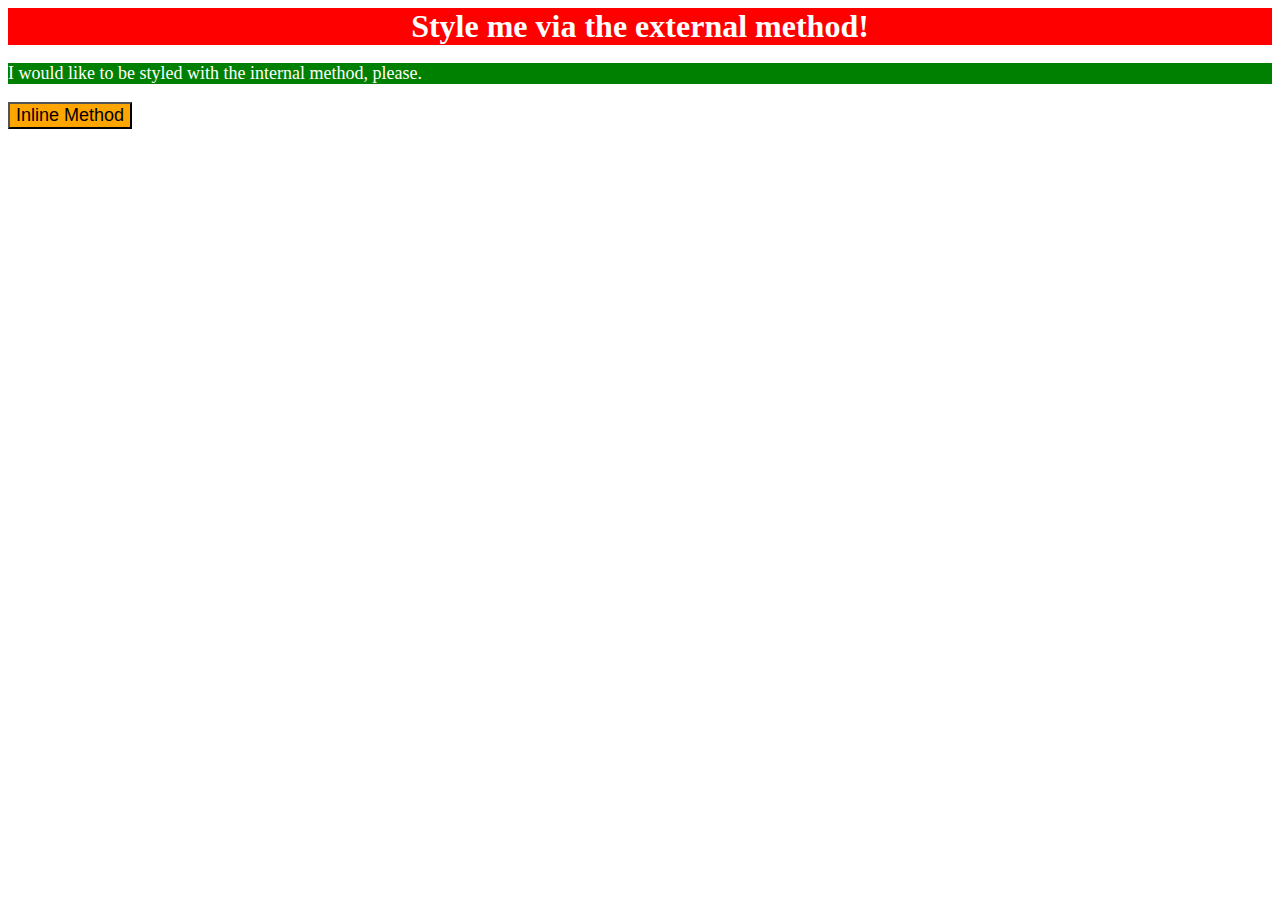
<file: foundations/01-css-methods/index.html>
<!DOCTYPE html>
<html lang="en">

  <head>
    <link rel = "stylesheet" href="./styles/style.css" />
    <style>
      p {
        background-color: green;
        color: white;
        font-size: 18px;
      }
    </style>
    <meta charset="UTF-8">
    <meta http-equiv="X-UA-Compatible" content="IE=edge">
    <meta name="viewport" content="width=device-width, initial-scale=1.0">
    <title>Methods for Adding CSS</title>
  </head>
  
  <body>
    <div>Style me via the external method!</div>
    <p>I would like to be styled with the internal method, please.</p>
    <button style="background-color: orange; font-size: 18px;">Inline Method</button>
  </body>
</html>
</file>
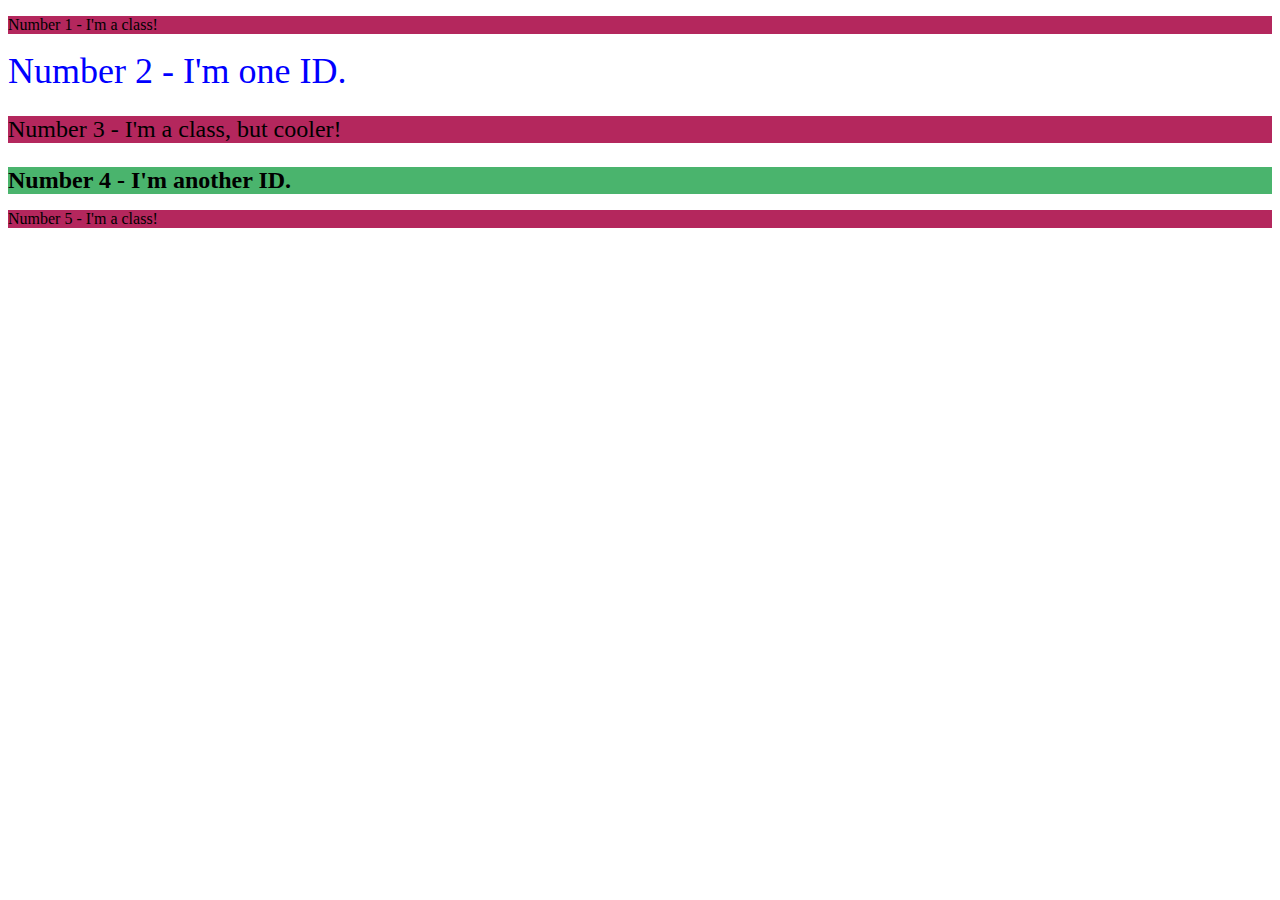
<file: foundations/02-class-id-selectors/index.html>
<!DOCTYPE html>
<html lang="en">
  <head>
    <meta charset="UTF-8">
    <meta http-equiv="X-UA-Compatible" content="IE=edge">
    <meta name="viewport" content="width=device-width, initial-scale=1.0">
    <title>Class and ID Selectors</title>
    <link rel="stylesheet" href="style.css">
  </head>
  <body>
    <p class="first">Number 1 - I'm a class!</p>
    <div id="first-id">Number 2 - I'm one ID.</div>
    <p class="first cooler">Number 3 - I'm a class, but cooler!</p>
    <div id="another-id">Number 4 - I'm another ID.</div>
    <p class="first">Number 5 - I'm a class!</p>
  </body>
</html>
</file>
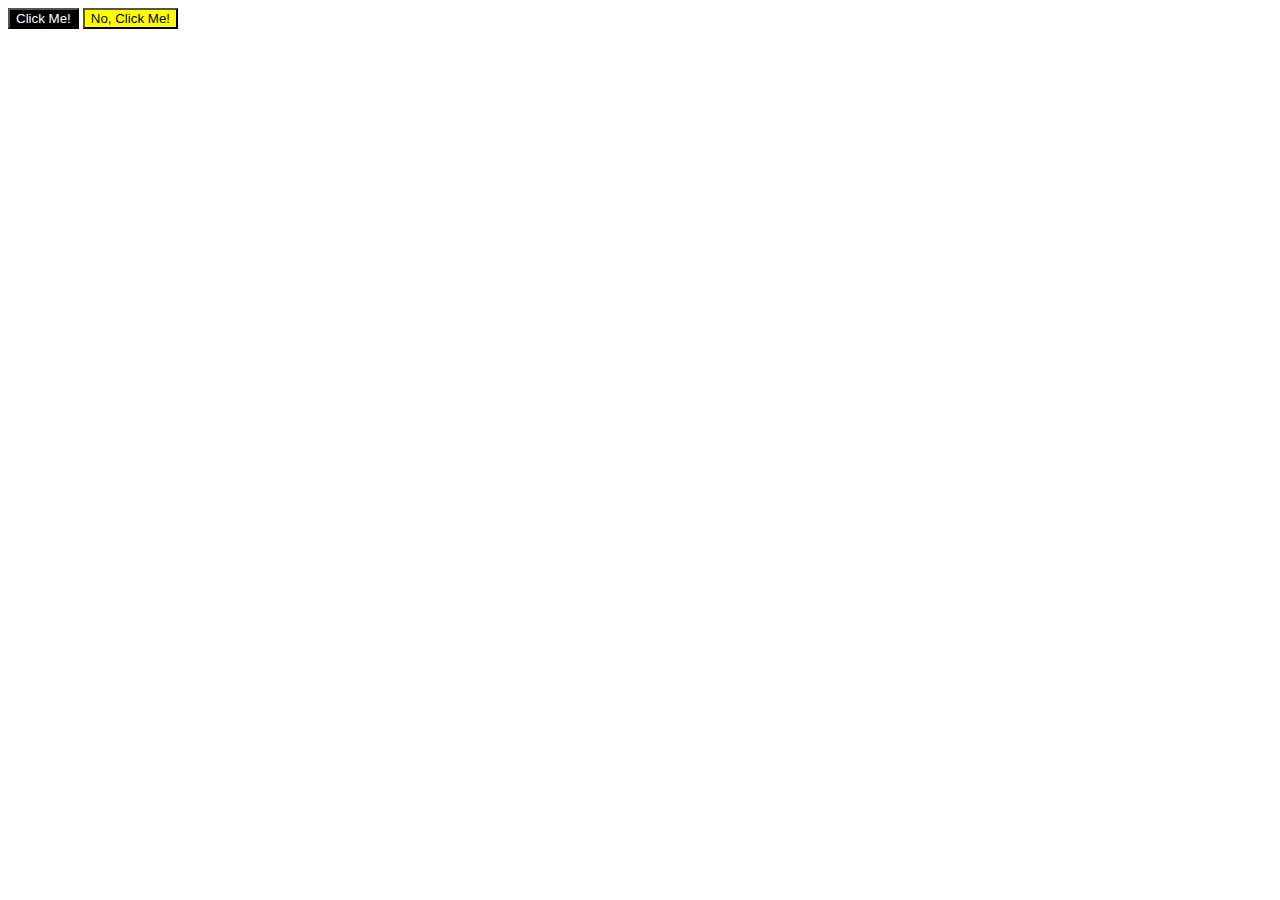
<file: foundations/03-grouping-selectors/index.html>
<!DOCTYPE html>
<html lang="en">
  <head>
    <meta charset="UTF-8">
    <meta http-equiv="X-UA-Compatible" content="IE=edge">
    <meta name="viewport" content="width=device-width, initial-scale=1.0">
    <title>Grouping Selectors</title>
    <link rel="stylesheet" href="style.css">
  </head>
  <body>
    <button class="click">Click Me!</button>
    <button class="no-click">No, Click Me!</button>
  </body>
</html>
</file>
<file: foundations/01-css-methods/styles/style.css>
/*`div`: a red background, white text, a font size of 32px, center aligned, and bold*/

div {
background-color:red;
color: white;
font-size: 32px;
text-align:center;
font-weight:bold;
}
</file>
<file: foundations/02-class-id-selectors/style.css>
.first
{
    background-color: rgb(180, 39, 93);
    font-family: (Verdana, 'DejaVu Sans', sans-serif) ;
}

#first-id
{
    color: rgb(0, 0, 255);
    font-size: 36px;
}

.cooler
{
    font-size: 24px;
}

#another-id
{
background-color: rgb(74, 180, 109);
font-size: 24px;
font-weight: bold;
}
</file>
<file: foundations/03-grouping-selectors/style.css>
.click
{
    background-color: black;
    color: white;
}

.no-click
{
    background-color: yellow;
}

.click,.no-click
{
    size: 28px;
    font-family: Helvetica, 'Times New Roman', sans-serif;
}
</file>
